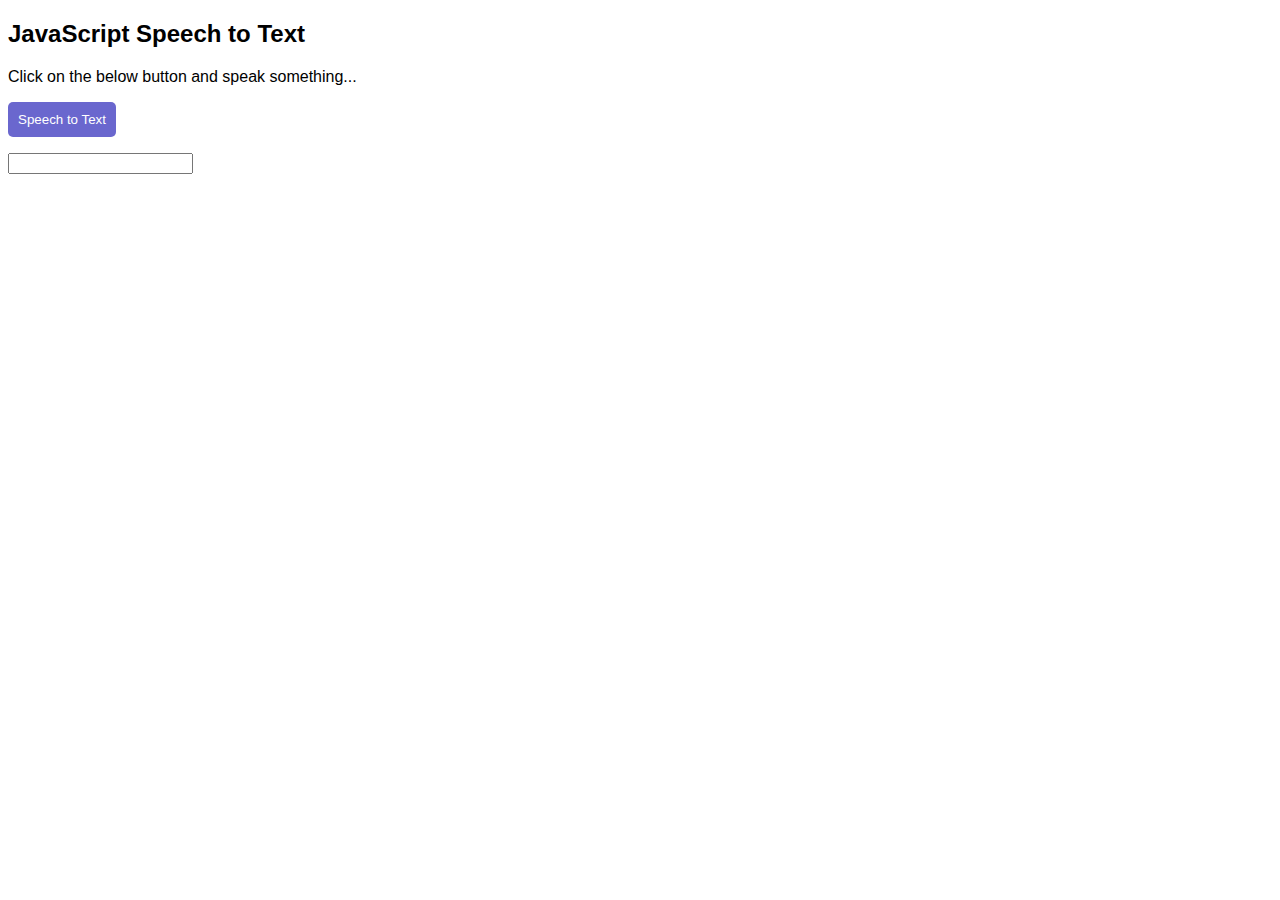
<file: nexus/sample.html>
<!doctype html>
	<head>
		<style>
			/* CSS comes here */
			body {
			    font-family: arial;
			}
			button {
			    padding:10px;
			    background-color:#6a67ce;
			    color: #FFFFFF;
			    border: 0px;
			    cursor:pointer;
			    border-radius: 5px;
			}
			#output {
			    background-color:#F9F9F9;
			    padding:10px;
			    width: 100%;
			    margin-top:20px;
			    line-height:30px;
			}
			.hide {
			    display:none;
			}
			.show {
			    display:block;
			}
		</style>
		<title>JavaScript Speech to Text</title>
	</head>
	<body>
		<h2>JavaScript Speech to Text</h2>
        <p>Click on the below button and speak something...</p>
        <p><button type="button" onclick="runSpeechRecognition()">Speech to Text</button> &nbsp; <span id="action"></span></p>
		 <input type="text" name="prompt" class="form-control"  id="speechToText" aria-describedby="prompt" onclick="record()">
        <div id="output" class="hide"></div>
		<script>
			/* JS comes here */
		    function runSpeechRecognition() {
		        // get output div reference
		        var output = document.getElementById("speechToText");
		        // get action element reference
		        var action = document.getElementById("action");
                // new speech recognition object
                var SpeechRecognition = SpeechRecognition || webkitSpeechRecognition;
                var recognition = new SpeechRecognition();
            
                // This runs when the speech recognition service starts
                recognition.onstart = function() {
                    action.innerHTML = "<small>listening, please speak...</small>";
                };
                
                recognition.onspeechend = function() {
                    action.innerHTML = "<small>stopped listening, hope you are done...</small>";
                    recognition.stop();
                }
              
                // This runs when the speech recognition service returns result
                recognition.onresult = function(event) {
                    var transcript = event.results[0][0].transcript;
                    var confidence = event.results[0][0].confidence;
                    output.value = "<b>Text:</b> " + transcript + "<br/> <b>Confidence:</b> " + confidence*100+"%";
                    output.classList.remove("hide");
                };
              
                 // start recognition
                 recognition.start();
	        }
		</script>
	</body>
</html>
</file>
